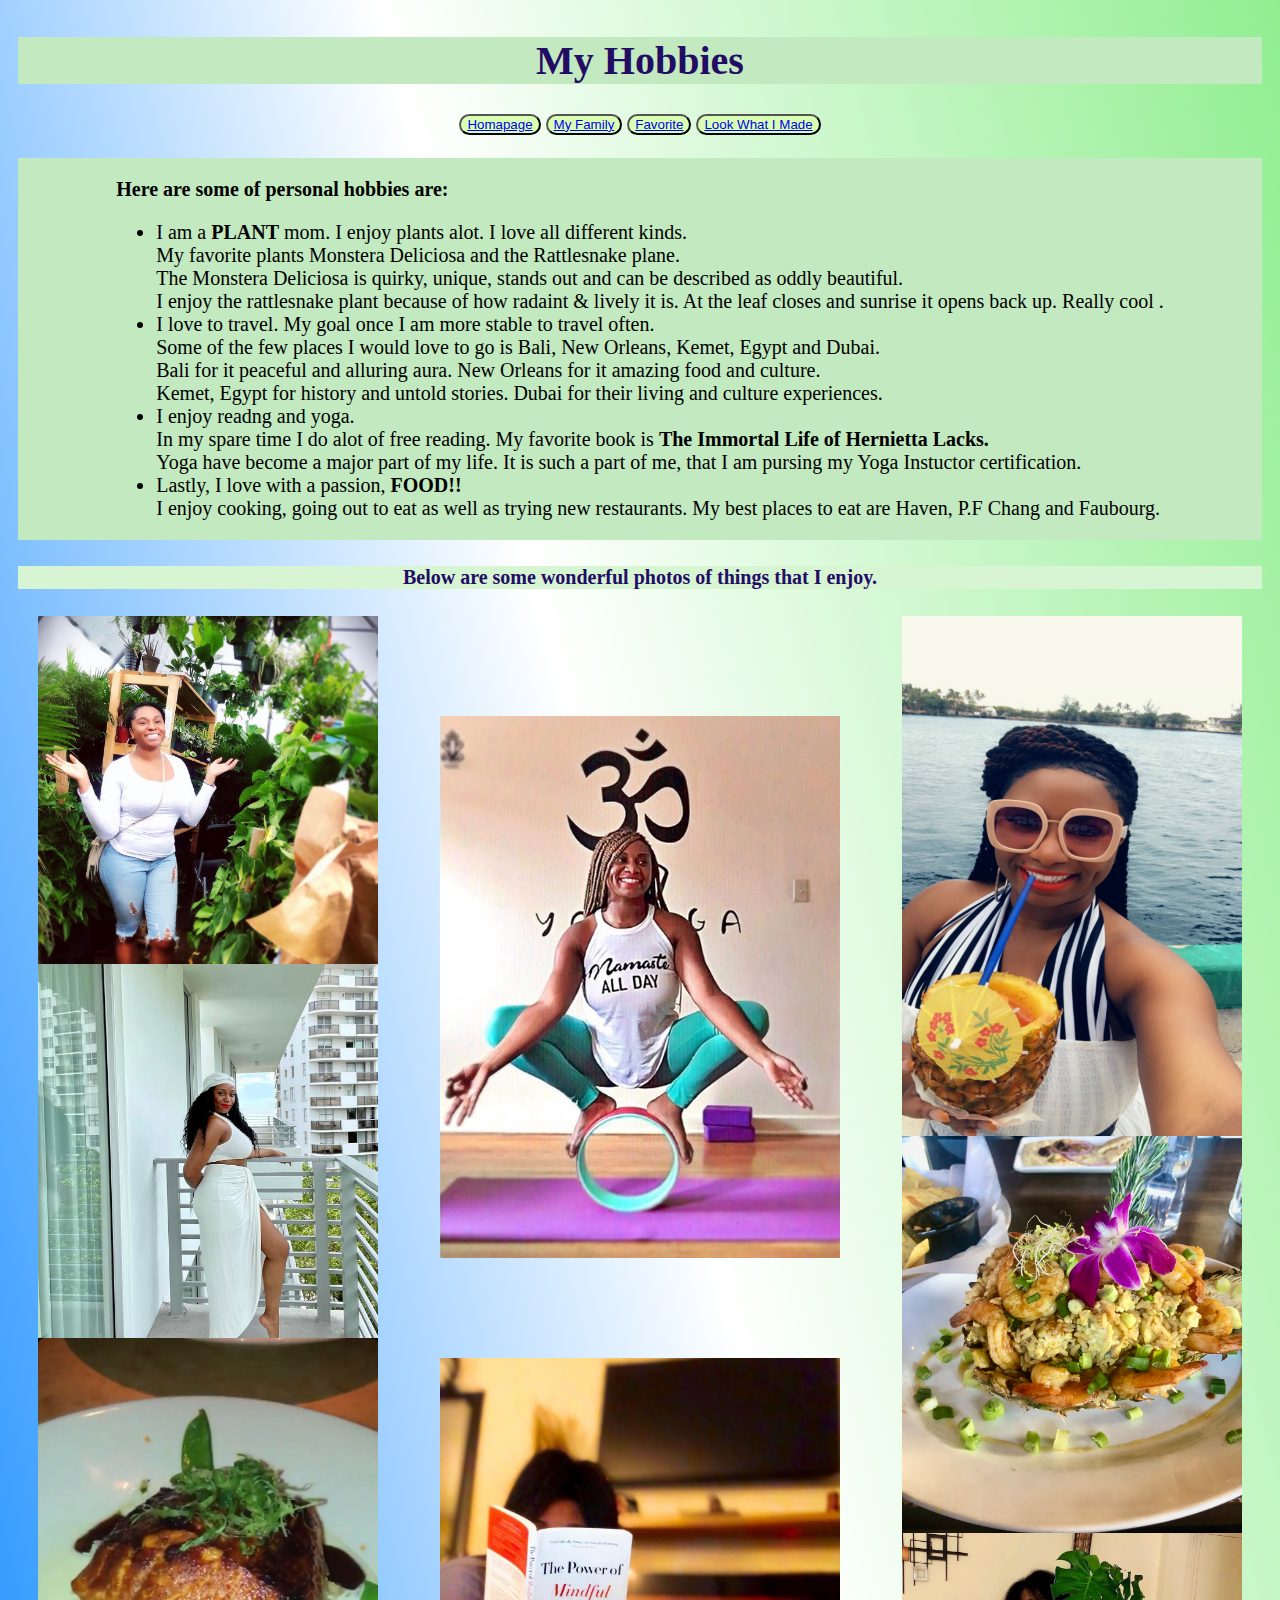
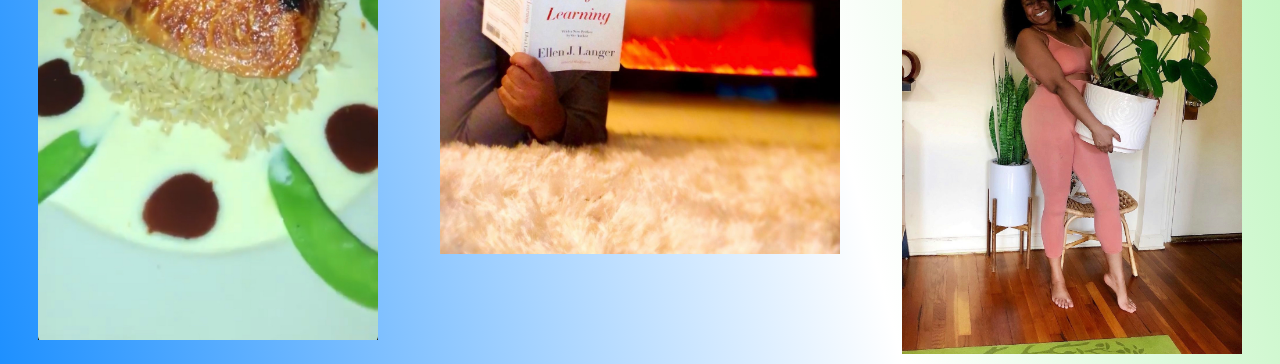
<file: Project/my_hobbies.html>
<!DOCTYPE html>
<html>
  <head>
    <title>My HTML Page</title>
       <meta charset="utf-8">
       <meta name="viewport" content="width=device-width, initial-scale=1">
       <link href="https://cdn.jsdelivr.net/npm/bootstrap@5.0.2/dist/css/bootstrap.min.css" rel="stylesheet" integrity="sha384-EVSTQN3/azprG1Anm3QDgpJLIm9Nao0Yz1ztcQTwFspd3yD65VohhpuuCOmLASjC" crossorigin="anonymous">
       <link rel="stylesheet" href="myhobbies.css">
 <h1>My Hobbies</h1>
 </head>

 <div style="text-align: center;">
    <div class="link-container">
      <button><a href="index.html">Homapage</a></button>
      <button><a href="my_family.html">My Family</a></button>
      <button><a href="my_favorite.html">Favorite</a></button>
      <button><a href="look_what_I_made.html">Look What I Made</a></button>
    </div>
    </div>
    <br>

<body>

    <div class="hob-fact" style="text-align: center;">
      <div style="display: inline-block; text-align:left;">
        <b><p>
          Here are some of personal hobbies are:
        </p></b>
        <ul>
          <li>I am a <b>PLANT</b> mom. I enjoy plants alot. I love all different kinds. <br> My favorite plants Monstera Deliciosa and the Rattlesnake plane. <br> The Monstera Deliciosa is quirky, unique, stands out and can be described as oddly beautiful.<br> I enjoy the rattlesnake plant because of how radaint & lively it is. At the leaf closes and sunrise it opens back up. Really cool .</li>   
          <li>I love to travel. My goal once I am more stable to travel often.<br> Some of the few places I would love to go is Bali, New Orleans, Kemet, Egypt and Dubai.<br> Bali for it peaceful and alluring aura. New Orleans for it amazing food and culture.<br> Kemet, Egypt for history and untold stories. Dubai for their living and culture experiences. </li>
          <li>I enjoy readng and yoga.<br>In my spare time I do alot of free reading. My favorite book is <b>The Immortal Life of Hernietta Lacks.</b><br> Yoga have become a major part of my life. It is such a part of me, that I am pursing my Yoga Instuctor certification.</li>
          <li>Lastly, I love with a passion, <b>FOOD!!</b><br>I enjoy cooking, going out to eat as well as trying new restaurants. My best places to eat are Haven, P.F Chang and Faubourg.</li>

        </ul>
      </div>
    </div>

    <h4> Below are some wonderful photos of things that I enjoy.</h4>

    <div class="col-container">
        <div class="image-col left-images">
            <img src="img/plantworld.jpg" alt="Image 1" style="width: 340px; display: inline-block;">
            <img src="img/florida.jpg" alt="Image 2" style="width: 340px; display: inline-block;">
            <img src="img/fishmeal.jpg" alt="Image 3" style="width: 340px; display: inline-block;">
        </div>
        <div class="image-col center-images">
            <img src="img/yoga.jpg" alt="Image 4" style="width: 400px;" class="center-image">
            <img src="img/bookread.jpg" alt="Image 5" style="width: 400px;" class="center-image">
         
        </div>
        <div class="image-col right-images">
            <img src="img/bahama.JPG" alt="Image 6" style="width: 340px;height: 520px; display: inline-block;">
            <img src="img/pinshrimp.jpg" alt="Image 7" style="width: 340px; display: inline-block;">
            <img src="img/holdplant.jpg" alt="Image 8" style="width: 340px; display: inline-block;">
            
        </div>
    </div>


  

















</body>
























</html>
</file>
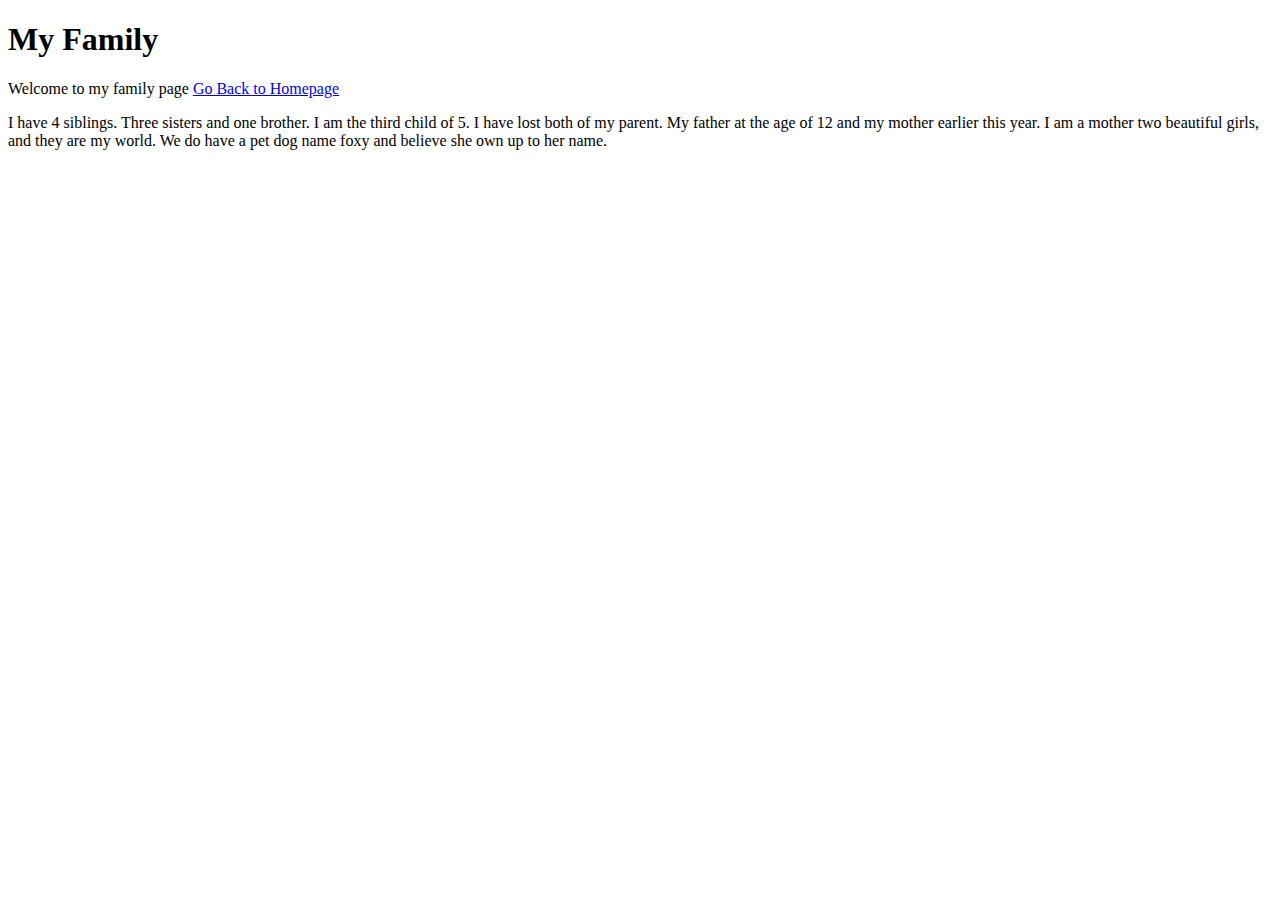
<file: MsMou/Project/my_family.html>
<!DOCTYPE html>
<html>
  <head>
  <title>My HTML Page</title>
  </head>
  <body>
  <h1>My Family</h1>

<style>
  p{ font-family: Times New Roman, serif;


}
</style>





<p>Welcome to my family page <a href= "index.html">Go Back to Homepage</a><p/>










<p>
I have 4 siblings. Three sisters and one brother. I am the third child of 5. I have lost both of my parent. My father at the age of 12 and my mother earlier this year. I am a mother two beautiful girls, and they are my world. We do have a pet dog name foxy and believe she own up to her name.
</p>








<br></body>
</html>
</file>
<file: Project/myhobbies.css>
:root {
    --lite_green: #96DD99;
    --granny_smith_apple: #A5E1A6;
    --celadon: #B3E5B3;
    --med_green: #52c41a;
    --tea_green: #C2E9BF;
    --teas_green: #D7F5D3;
    --light_green: #D9FFB3;
    --lig_green: #b9fc76;
    --a_green: #039c9e;
    --deep_voilet: #230C63; 
    --indigo_dye:#132B92;
    --lighter_blue:#8acafa;
}
h1 {
    background-color: var(--tea_green);
    color: var(--deep_voilet);
    text-align: center;
    font-weight: bold;
  
}
button{
    background-color: var(--light_green);
    border-radius: 15px;
    
}
button:hover{ 
    background-color: var(--lighter_blue);
  
}
body{
    background: linear-gradient(75deg, dodgerblue, white, lightgreen);
    padding: 2px 10px;	
    border :20px;
    font-family: URW Chancery L, cursive;
    font-size: 20px;
 
 
}
li{text-align:left;

}
.hob-fact{
    background-color: var(--tea_green);
}

h4{
    background-color: var(--teas_green);
    color: var(--deep_voilet);
    text-align: center;
    font-weight: bold;
  
}
.col-container {
    display: flex;
    justify-content: space-between;
    /* Change justify-content to center or space-around to adjust the position of the center image */
    justify-content: center;
    /* Add some spacing between the columns */
    padding: 0 20px;
  }
  
  .image-col {
    flex: 1;
  }
  
  .center-image {
    display: block;
    margin: 0 auto;
    
    margin-top: 100px;
  }
  
  .left-images img {
    float: left;
    margin-right: 10px;
  }
  
  .right-images img {
    float: right;
    margin-left: 10px;
  }
</file>
